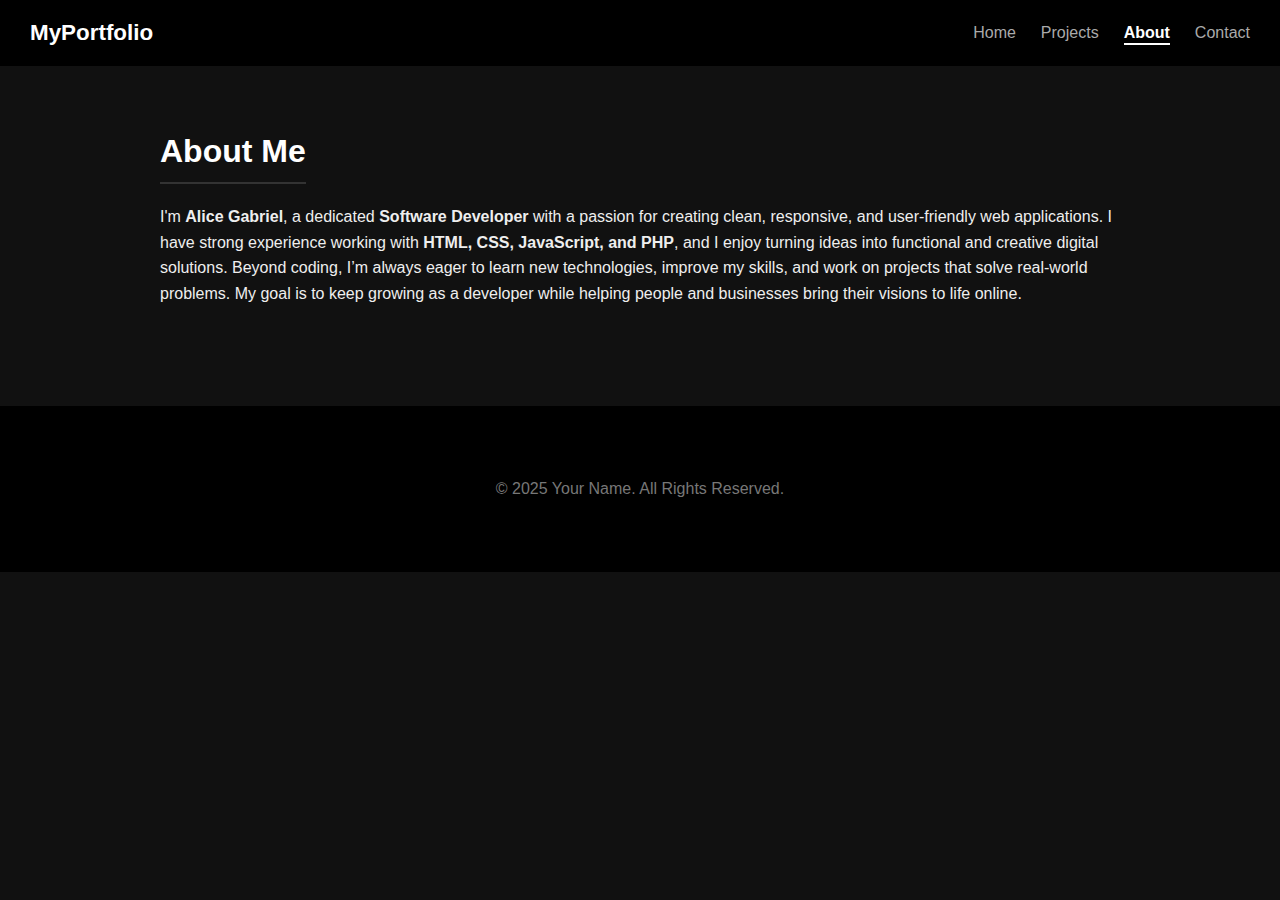
<file: about.html>
<!DOCTYPE html>
<html lang="en">
<head>
  <meta charset="UTF-8" />
  <meta name="viewport" content="width=device-width, initial-scale=1.0"/>
  <title>About Me</title>
  <link rel="stylesheet" href="style.css" />
</head>
<body>
  <!-- Header -->
  <header>
    <div class="logo">MyPortfolio</div>
    <nav>
      <ul>
        <li><a href="index.html">Home</a></li>
        <li><a href="projects.html">Projects</a></li>
        <li><a href="about.html" class="active">About</a></li>
        <li><a href="contact.html">Contact</a></li>
      </ul>
    </nav>
  </header>

  <!-- About Section -->
  <section class="about">
    <h2>About Me</h2>
    <p>
      I'm <strong>Alice Gabriel</strong>, a dedicated <strong>Software Developer</strong> with a passion for creating
      clean, responsive, and user-friendly web applications.
      I have strong experience working with <strong>HTML, CSS, JavaScript, and PHP</strong>, and I enjoy turning ideas
      into functional and creative digital solutions.

      Beyond coding, I’m always eager to learn new technologies, improve my skills,
      and work on projects that solve real-world problems.
      My goal is to keep growing as a developer while helping people and businesses bring their visions to life online.
    </p>
  </section>

  <!-- Footer -->
  <footer>
    <p>© 2025 Your Name. All Rights Reserved.</p>
  </footer>
</body>
</html>
</file>
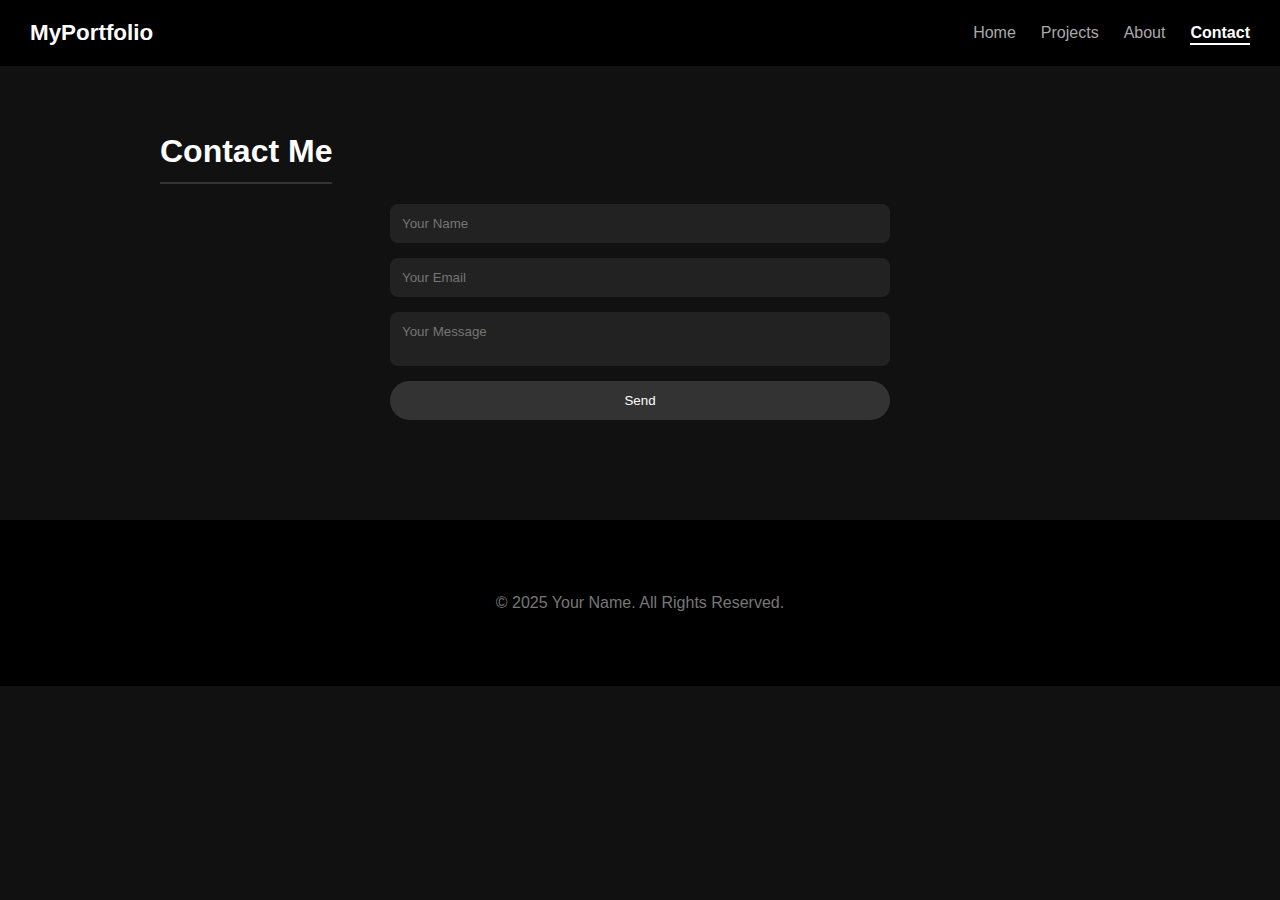
<file: contact.html>
<!DOCTYPE html>
<html lang="en">
<head>
  <meta charset="UTF-8">
  <meta name="viewport" content="width=device-width, initial-scale=1.0">
  <title>Contact</title>
  <link rel="stylesheet" href="style.css">
</head>
<body>
  <header>
  <div class="logo">MyPortfolio</div>
  <nav>
    <ul>
      <li><a href="index.html">Home</a></li>
      <li><a href="projects.html">Projects</a></li>
      <li><a href="about.html">About</a></li>
      <li><a href="contact.html" class="active">Contact</a></li>
    </ul>
  </nav>
</header>


  <section class="contact">
    <h2>Contact Me</h2>
    <form>
      <input type="text" placeholder="Your Name" required>
      <input type="email" placeholder="Your Email" required>
      <textarea placeholder="Your Message" required></textarea>
      <button type="submit">Send</button>
    </form>
  </section>

  <footer>
    <p>© 2025 Your Name. All Rights Reserved.</p>
  </footer>
</body>
</html>
</file>
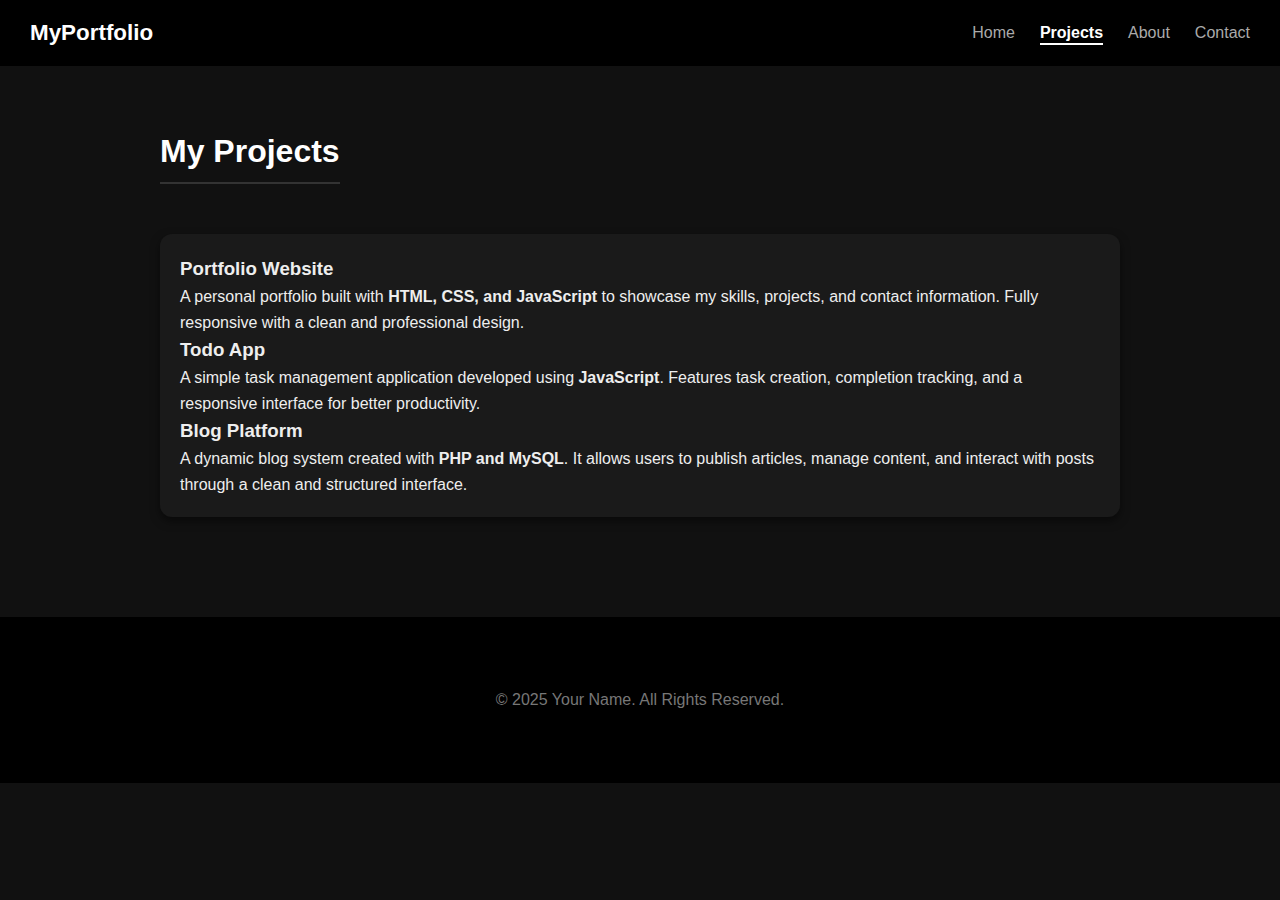
<file: projects.html>
<!DOCTYPE html>
<html lang="en">
<head>
  <meta charset="UTF-8">
  <meta name="viewport" content="width=device-width, initial-scale=1.0">
  <title>Projects</title>
  <link rel="stylesheet" href="style.css">
</head>
<body> 
  <header>
  <div class="logo">MyPortfolio</div>
  <nav>
    <ul>
      <li><a href="index.html">Home</a></li>
      <li><a href="projects.html" class="active">Projects</a></li>
      <li><a href="about.html" >About</a></li>
      <li><a href="contact.html">Contact</a></li>
    </ul>
  </nav>
</header>


  <section class="projects">
    <h2>My Projects</h2>
    <div class="project-grid">
      <div class="project-card">
        <h3>Portfolio Website</h3>
<p>
  A personal portfolio built with <strong>HTML, CSS, and JavaScript</strong> to showcase my skills, projects, and contact information.  
  Fully responsive with a clean and professional design.
</p>

     <h3>Todo App</h3>
<p>
  A simple task management application developed using <strong>JavaScript</strong>.  
  Features task creation, completion tracking, and a responsive interface for better productivity.
</p>

     <h3>Blog Platform</h3>
<p>
  A dynamic blog system created with <strong>PHP and MySQL</strong>.  
  It allows users to publish articles, manage content, and interact with posts through a clean and structured interface.
</p>

  </section>

  <footer>
    <p>© 2025 Your Name. All Rights Reserved.</p>
  </footer>
</body>
</html>
</file>
<file: style.css>
/* Reset */
* {
  margin: 0;
  padding: 0;
  box-sizing: border-box;
  font-family: "Segoe UI", Tahoma, Geneva, Verdana, sans-serif;
}

/* Body */
body {
  background-color: #111;
  color: #eee;
  line-height: 1.6;
}

html, body {
  height: 100%;
}

/* Header */
header {
  background: #000;
  color: #fff;
  padding: 15px 30px;
  display: flex;
  justify-content: space-between;
  align-items: center;
  position: sticky;
  top: 0;
  z-index: 1000;
}

header .logo {
  font-size: 1.4rem;
  font-weight: bold;
  color: #fff;
}

nav ul {
  list-style: none;
  display: flex;
  gap: 25px;
}

nav ul li a {
  text-decoration: none;
  color: #aaa;
  transition: 0.3s;
}

nav ul li a:hover {
  color: #fff;
}

nav ul li a.active {
  color: #fff;
  font-weight: bold;
  border-bottom: 2px solid #fff;
  padding-bottom: 2px;
}

/* Hero Section */
.hero {
  text-align: center;
  padding: 60px 20px;
  background: linear-gradient(to bottom, #222, #111);
}

.hero h1 {
  font-size: 2.5rem;
  margin: 15px 0;
}

.hero h1 span {
  color: #fff;
}

.hero h2 {
  font-size: 1.3rem;
  color: #aaa;
  margin-bottom: 15px;
}

.hero h2 .nickname {
  color: #ddd;
}

.hero p {
  font-size: 1rem;
  color: #ccc;
  margin-bottom: 25px;
}

/* Profile Picture */
.profile-pic {
  display: flex;
  justify-content: center;
  margin-bottom: 20px;
}

.profile-pic img {
  width: 180px;
  height: 180px;
  border-radius: 50%;
  border: 4px solid #444;
  object-fit: cover;
  box-shadow: 0 4px 12px rgba(0,0,0,0.5);
  transition: transform 0.3s ease, box-shadow 0.3s ease;
}

.profile-pic img:hover {
  transform: scale(1.05);
  box-shadow: 0 6px 15px rgba(0,0,0,0.7);
}

/* Hero Buttons */
.hero-buttons {
  margin-top: 20px;
}

.btn {
  display: inline-block;
  padding: 12px 25px;
  margin: 5px;
  border-radius: 30px;
  background: #333;
  color: #fff;
  text-decoration: none;
  transition: 0.3s;
}

.btn:hover {
  background: #555;
  box-shadow: 0 4px 12px rgba(255,255,255,0.2);
}

/* Sections */
section {
  padding: 60px 20px;
  max-width: 1000px;
  margin: auto;
}

section h2 {
  text-align: center;
  font-size: 2rem;
  margin-bottom: 20px;
  border-bottom: 2px solid #333;
  display: inline-block;
  padding-bottom: 5px;
  color: #fff;
}

/* Projects Grid */
.project-grid {
  display: grid;
  grid-template-columns: repeat(auto-fit, minmax(250px, 1fr));
  gap: 20px;
  margin-top: 30px;
}

.project-card {
  background: #1a1a1a;
  padding: 20px;
  border-radius: 12px;
  box-shadow: 0 4px 10px rgba(0,0,0,0.5);
  transition: transform 0.3s ease;
}

.project-card:hover {
  transform: translateY(-5px);
}

/* Contact Form */
form {
  display: flex;
  flex-direction: column;
  gap: 15px;
  max-width: 500px;
  margin: auto;
}

form input,
form textarea {
  padding: 12px;
  border: none;
  border-radius: 8px;
  background: #222;
  color: #fff;
  resize: none;
}

form button {
  padding: 12px;
  border: none;
  border-radius: 30px;
  background: #333333;
  color: #fff;
  cursor: pointer;
  transition: 0.3s;
}

form button:hover {
  background: #555;
  box-shadow: 0 4px 12px rgba(255,255,255,0.2);
}

/* Footer */
footer {
  text-align: center;
  padding:70px;
  background: #000;
  color: #777;
  margin-top: 40px;
}
/* Social Links */
.social-links {
  margin-top: 20px;
  display: flex;
  justify-content: center;
  gap: 20px;
}
.social-links a {
  font-size: 1.8em;
  color: #e63946; /* red accent */
  transition: 0.3s;
}
.social-links a:hover {
  color: #aaa;    /* gray hover */
}
</file>
